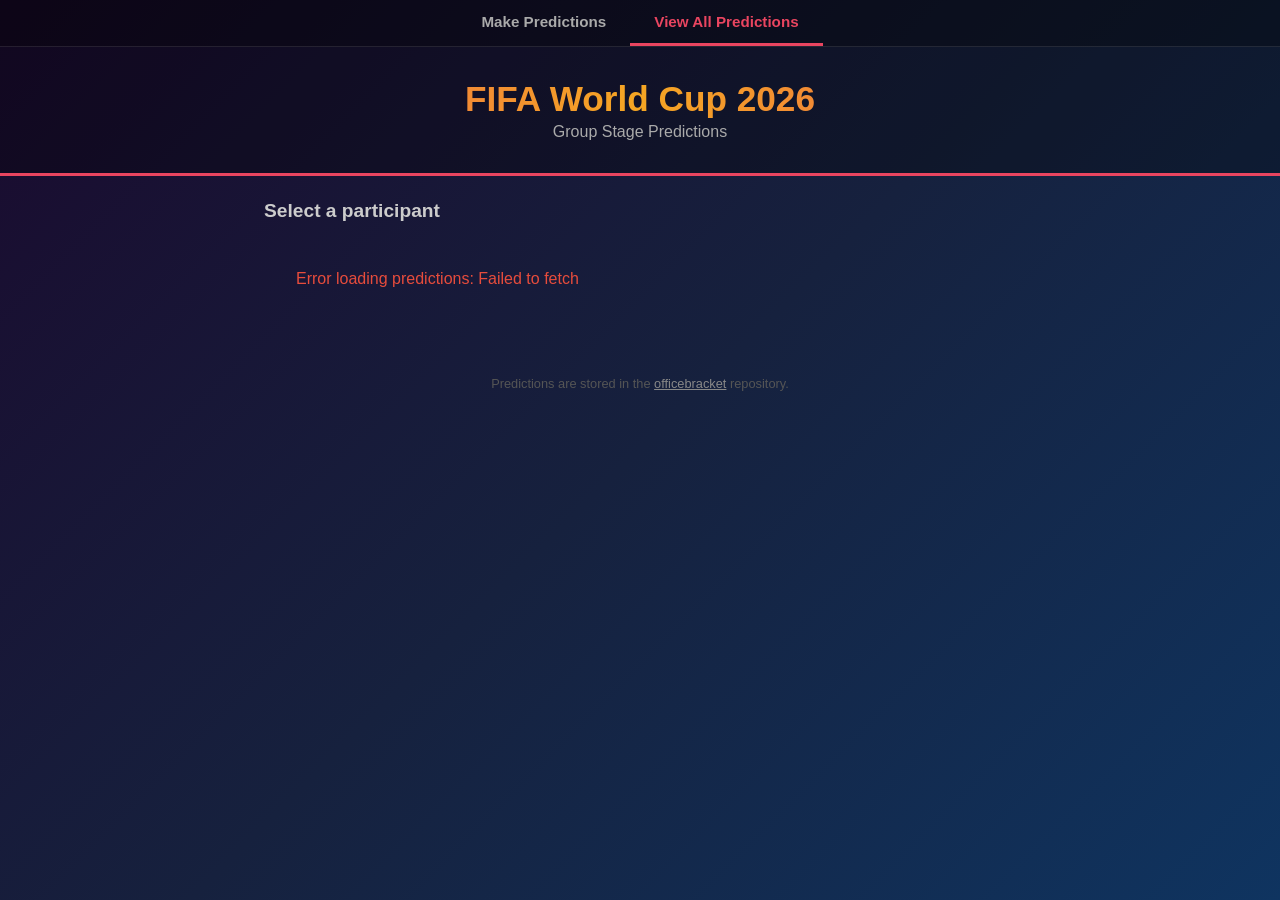
<file: predictions.html>
<!DOCTYPE html>
<html lang="en">
<head>
    <meta charset="UTF-8">
    <meta name="viewport" content="width=device-width, initial-scale=1.0">
    <title>View Predictions - FIFA World Cup 2026</title>
    <link rel="stylesheet" href="style.css">
</head>
<body>
    <nav class="top-nav">
        <a href="index.html" class="nav-link">Make Predictions</a>
        <a href="predictions.html" class="nav-link active">View All Predictions</a>
    </nav>

    <header>
        <h1>FIFA World Cup 2026</h1>
        <p>Group Stage Predictions</p>
    </header>

    <div class="users-section" id="users-section">
        <h2>Select a participant</h2>
        <div class="user-list" id="user-list">
            <div class="loading">Loading predictions...</div>
        </div>
    </div>

    <div id="viewer-area"></div>

    <footer>
        Predictions are stored in the <a href="https://github.com/causten/officebracket" style="color:#888">officebracket</a> repository.
    </footer>

    <script src="data.js"></script>
    <script>
        let allUsers = [];

        async function loadUserList() {
            const listEl = document.getElementById('user-list');
            try {
                const res = await fetch(`${API_BASE}/repos/${REPO_OWNER}/${REPO_NAME}/contents/predictions`);
                if (res.status === 404) {
                    listEl.innerHTML = '<div class="empty-state"><p>No predictions submitted yet.</p><a href="index.html" class="btn btn-connect" style="text-decoration:none">Make your predictions</a></div>';
                    return;
                }
                if (!res.ok) throw new Error("Failed to load: " + res.statusText);

                const files = await res.json();
                allUsers = files
                    .filter(f => f.name.endsWith('.json'))
                    .map(f => ({
                        name: f.name.replace('.json', ''),
                        path: f.path,
                        download_url: f.download_url
                    }));

                if (allUsers.length === 0) {
                    listEl.innerHTML = '<div class="empty-state"><p>No predictions submitted yet.</p><a href="index.html" class="btn btn-connect" style="text-decoration:none">Make your predictions</a></div>';
                    return;
                }

                renderUserList();

                const params = new URLSearchParams(window.location.search);
                const selected = params.get('user');
                if (selected && allUsers.find(u => u.name === selected)) {
                    loadUserPredictions(selected);
                }
            } catch (e) {
                listEl.innerHTML = `<div class="error-msg">Error loading predictions: ${e.message}</div>`;
            }
        }

        function renderUserList() {
            const listEl = document.getElementById('user-list');
            listEl.innerHTML = '';

            allUsers.forEach(user => {
                const card = document.createElement('div');
                card.className = 'user-card';
                card.dataset.username = user.name;
                card.innerHTML = `<div class="user-name">${user.name}</div>`;
                card.addEventListener('click', () => {
                    document.querySelectorAll('.user-card').forEach(c => c.classList.remove('active'));
                    card.classList.add('active');
                    history.replaceState(null, '', `?user=${encodeURIComponent(user.name)}`);
                    loadUserPredictions(user.name);
                });
                listEl.appendChild(card);
            });
        }

        async function loadUserPredictions(username) {
            const area = document.getElementById('viewer-area');
            area.innerHTML = '<div class="loading">Loading predictions...</div>';

            document.querySelectorAll('.user-card').forEach(c => {
                c.classList.toggle('active', c.dataset.username === username);
            });

            try {
                const user = allUsers.find(u => u.name === username);
                if (!user) throw new Error("User not found");

                const res = await fetch(user.download_url);
                if (!res.ok) throw new Error("Failed to load predictions");

                const data = await res.json();
                renderPredictions(data);
            } catch (e) {
                area.innerHTML = `<div class="error-msg">Error: ${e.message}</div>`;
            }
        }

        function renderPredictions(data) {
            const area = document.getElementById('viewer-area');
            area.innerHTML = '';

            const header = document.createElement('div');
            header.className = 'viewer-header';
            const ts = data.timestamp ? new Date(data.timestamp).toLocaleString() : '';
            header.innerHTML = `
                <h2>${data.user}'s Predictions</h2>
                ${ts ? `<div class="timestamp">Submitted ${ts}</div>` : ''}
            `;
            area.appendChild(header);

            const legend = document.createElement('div');
            legend.className = 'legend';
            legend.innerHTML = `
                <span><span class="legend-dot advance"></span> Advances (Top 2)</span>
                <span><span class="legend-dot eliminated"></span> Eliminated</span>
            `;
            area.appendChild(legend);

            const container = document.createElement('div');
            container.className = 'groups-container';

            Object.keys(groups).forEach(groupKey => {
                const teamOrder = data.predictions[groupKey];
                if (!teamOrder) return;

                const card = document.createElement('div');
                card.className = 'group-card';

                const gh = document.createElement('div');
                gh.className = 'group-header';
                gh.innerHTML = `<span>Group ${groupKey}</span><span class="qualify-label">Top 2 advance</span>`;
                card.appendChild(gh);

                const list = document.createElement('ul');
                list.className = 'team-list';

                teamOrder.forEach((teamName, index) => {
                    const team = getTeamByName(teamName);
                    if (!team) return;

                    const li = document.createElement('li');
                    li.className = `team-item readonly rank-${index + 1}`;
                    li.innerHTML = `
                        <span class="team-rank">${index + 1}</span>
                        <img class="team-flag" src="${getFlagUrl(team.code)}" alt="${team.name} flag" loading="lazy">
                        <span class="team-name">${team.name}</span>
                    `;
                    list.appendChild(li);
                });

                card.appendChild(list);
                container.appendChild(card);
            });

            area.appendChild(container);
        }

        document.addEventListener('DOMContentLoaded', loadUserList);
    </script>
</body>
</html>
</file>
<file: style.css>
* {
    margin: 0;
    padding: 0;
    box-sizing: border-box;
}

body {
    font-family: 'Segoe UI', Tahoma, Geneva, Verdana, sans-serif;
    background: linear-gradient(135deg, #1a0a2e 0%, #16213e 50%, #0f3460 100%);
    min-height: 100vh;
    color: #fff;
}

.top-nav {
    display: flex;
    justify-content: center;
    gap: 0;
    background: rgba(0, 0, 0, 0.5);
    border-bottom: 1px solid rgba(255, 255, 255, 0.1);
}

.nav-link {
    color: #aaa;
    text-decoration: none;
    padding: 0.8rem 1.5rem;
    font-weight: 600;
    font-size: 0.95rem;
    transition: color 0.2s, border-color 0.2s;
    border-bottom: 3px solid transparent;
}

.nav-link:hover {
    color: #fff;
}

.nav-link.active {
    color: #e94560;
    border-bottom-color: #e94560;
}

header {
    text-align: center;
    padding: 2rem 1rem;
    background: rgba(0, 0, 0, 0.3);
    border-bottom: 3px solid #e94560;
}

header h1 {
    font-size: 2.2rem;
    margin-bottom: 0.3rem;
    background: linear-gradient(90deg, #e94560, #f5a623, #e94560);
    -webkit-background-clip: text;
    -webkit-text-fill-color: transparent;
    background-clip: text;
}

header p {
    color: #aaa;
    font-size: 1rem;
}

.auth-bar {
    background: rgba(0, 0, 0, 0.3);
    padding: 0.8rem 1rem;
    border-bottom: 1px solid rgba(255, 255, 255, 0.1);
}

.auth-form, .auth-connected {
    display: flex;
    align-items: center;
    justify-content: center;
    gap: 0.6rem;
    flex-wrap: wrap;
}

.auth-input {
    padding: 0.5rem 0.8rem;
    border: 1px solid rgba(255, 255, 255, 0.2);
    border-radius: 6px;
    background: rgba(255, 255, 255, 0.1);
    color: #fff;
    font-size: 0.9rem;
    outline: none;
    transition: border-color 0.2s;
}

.auth-input::placeholder {
    color: rgba(255, 255, 255, 0.4);
}

.auth-input:focus {
    border-color: #e94560;
}

.token-help {
    color: #888;
    font-size: 0.8rem;
    text-decoration: underline;
}

.token-help:hover {
    color: #e94560;
}

.connected-user {
    font-size: 0.95rem;
    color: #ccc;
}

.controls {
    text-align: center;
    padding: 1rem;
    display: flex;
    justify-content: center;
    gap: 1rem;
    flex-wrap: wrap;
}

.btn {
    padding: 0.6rem 1.5rem;
    border: none;
    border-radius: 6px;
    font-size: 0.95rem;
    font-weight: 600;
    cursor: pointer;
    transition: transform 0.15s, box-shadow 0.15s;
}

.btn:hover:not(:disabled) {
    transform: translateY(-2px);
    box-shadow: 0 4px 15px rgba(0, 0, 0, 0.3);
}

.btn:disabled {
    opacity: 0.5;
    cursor: default;
}

.btn-save {
    background: linear-gradient(135deg, #27ae60, #2ecc71);
    color: #fff;
}

.btn-save-local {
    background: linear-gradient(135deg, #7f8c8d, #95a5a6);
    color: #fff;
}

.btn-reset {
    background: linear-gradient(135deg, #e74c3c, #c0392b);
    color: #fff;
}

.btn-connect {
    background: linear-gradient(135deg, #3498db, #2980b9);
    color: #fff;
}

.btn-disconnect {
    background: linear-gradient(135deg, #7f8c8d, #95a5a6);
    color: #fff;
    padding: 0.4rem 1rem;
    font-size: 0.85rem;
}

.save-status {
    text-align: center;
    padding: 0.5rem;
    font-size: 0.9rem;
    color: #2ecc71;
    min-height: 1.5rem;
    transition: opacity 0.3s;
}

.groups-container {
    display: grid;
    grid-template-columns: repeat(auto-fill, minmax(300px, 1fr));
    gap: 1.5rem;
    padding: 1.5rem;
    max-width: 1400px;
    margin: 0 auto;
}

.group-card {
    background: rgba(255, 255, 255, 0.05);
    border-radius: 12px;
    overflow: hidden;
    border: 1px solid rgba(255, 255, 255, 0.1);
    transition: border-color 0.3s;
}

.group-card:hover {
    border-color: rgba(233, 69, 96, 0.5);
}

.group-header {
    background: linear-gradient(135deg, #e94560, #c0392b);
    padding: 0.8rem 1rem;
    font-size: 1.1rem;
    font-weight: 700;
    letter-spacing: 1px;
    display: flex;
    justify-content: space-between;
    align-items: center;
}

.group-header .qualify-label {
    font-size: 0.7rem;
    font-weight: 400;
    opacity: 0.8;
    letter-spacing: 0;
}

.team-list {
    list-style: none;
    padding: 0.5rem;
}

.team-item {
    display: flex;
    align-items: center;
    padding: 0.7rem 0.8rem;
    margin: 0.3rem 0;
    background: rgba(255, 255, 255, 0.08);
    border-radius: 8px;
    cursor: grab;
    transition: background 0.2s, transform 0.15s, box-shadow 0.15s;
    user-select: none;
    position: relative;
}

.team-item.readonly {
    cursor: default;
}

.team-item:active:not(.readonly) {
    cursor: grabbing;
}

.team-item:hover {
    background: rgba(255, 255, 255, 0.15);
}

.team-item.dragging {
    opacity: 0.4;
    transform: scale(0.95);
}

.team-item.drag-over {
    background: rgba(233, 69, 96, 0.3);
    box-shadow: 0 0 0 2px #e94560;
}

.team-rank {
    width: 28px;
    height: 28px;
    border-radius: 50%;
    display: flex;
    align-items: center;
    justify-content: center;
    font-weight: 700;
    font-size: 0.85rem;
    margin-right: 0.8rem;
    flex-shrink: 0;
}

.rank-1 .team-rank { background: #f1c40f; color: #1a0a2e; }
.rank-2 .team-rank { background: #bdc3c7; color: #1a0a2e; }
.rank-3 .team-rank { background: #cd7f32; color: #1a0a2e; }
.rank-4 .team-rank { background: #555; color: #ccc; }

.rank-1, .rank-2 {
    border-left: 3px solid #2ecc71;
}

.rank-3, .rank-4 {
    border-left: 3px solid transparent;
}

.team-flag {
    width: 36px;
    height: 24px;
    margin-right: 0.8rem;
    border-radius: 3px;
    object-fit: cover;
    flex-shrink: 0;
    box-shadow: 0 1px 3px rgba(0, 0, 0, 0.3);
}

.team-name {
    font-size: 0.95rem;
    font-weight: 500;
    flex-grow: 1;
}

.drag-handle {
    color: rgba(255, 255, 255, 0.3);
    font-size: 1.2rem;
    margin-left: auto;
    padding-left: 0.5rem;
}

.legend {
    text-align: center;
    padding: 1rem;
    color: #aaa;
    font-size: 0.85rem;
}

.legend span {
    display: inline-flex;
    align-items: center;
    margin: 0 1rem;
}

.legend-dot {
    width: 12px;
    height: 12px;
    border-radius: 50%;
    display: inline-block;
    margin-right: 0.4rem;
}

.legend-dot.advance { background: #2ecc71; }
.legend-dot.eliminated { background: #555; }

footer {
    text-align: center;
    padding: 2rem 1rem;
    color: #555;
    font-size: 0.8rem;
}

.touch-instructions {
    text-align: center;
    padding: 0.5rem;
    color: #888;
    font-size: 0.85rem;
    display: none;
}

@media (max-width: 768px) {
    header h1 { font-size: 1.5rem; }
    .groups-container { padding: 1rem; gap: 1rem; }
    .touch-instructions { display: block; }
}

.move-btn {
    background: none;
    border: none;
    color: rgba(255, 255, 255, 0.4);
    cursor: pointer;
    font-size: 1rem;
    padding: 0 0.2rem;
    transition: color 0.2s;
    line-height: 1;
}

.move-btn:hover {
    color: #e94560;
}

.move-btn:disabled {
    opacity: 0.2;
    cursor: default;
}

.move-buttons {
    display: flex;
    flex-direction: column;
    margin-left: auto;
    padding-left: 0.5rem;
    gap: 0;
}

/* Predictions viewer page */

.users-section {
    max-width: 800px;
    margin: 1.5rem auto;
    padding: 0 1.5rem;
}

.users-section h2 {
    font-size: 1.2rem;
    margin-bottom: 1rem;
    color: #ccc;
}

.user-list {
    display: flex;
    flex-wrap: wrap;
    gap: 0.8rem;
}

.user-card {
    background: rgba(255, 255, 255, 0.08);
    border: 1px solid rgba(255, 255, 255, 0.15);
    border-radius: 8px;
    padding: 0.8rem 1.2rem;
    cursor: pointer;
    transition: background 0.2s, border-color 0.2s, transform 0.15s;
    text-decoration: none;
    color: #fff;
}

.user-card:hover {
    background: rgba(233, 69, 96, 0.2);
    border-color: #e94560;
    transform: translateY(-2px);
}

.user-card.active {
    background: rgba(233, 69, 96, 0.3);
    border-color: #e94560;
}

.user-card .user-name {
    font-weight: 600;
    font-size: 1rem;
}

.user-card .user-date {
    font-size: 0.75rem;
    color: #888;
    margin-top: 0.2rem;
}

.viewer-header {
    text-align: center;
    padding: 1.5rem;
}

.viewer-header h2 {
    font-size: 1.4rem;
    color: #ccc;
}

.viewer-header .timestamp {
    font-size: 0.85rem;
    color: #666;
    margin-top: 0.3rem;
}

.loading {
    text-align: center;
    padding: 3rem;
    color: #888;
    font-size: 1.1rem;
}

.error-msg {
    text-align: center;
    padding: 2rem;
    color: #e74c3c;
    font-size: 1rem;
}

.empty-state {
    text-align: center;
    padding: 3rem 1rem;
    color: #888;
}

.empty-state p {
    margin-bottom: 1rem;
    font-size: 1.1rem;
}
</file>
